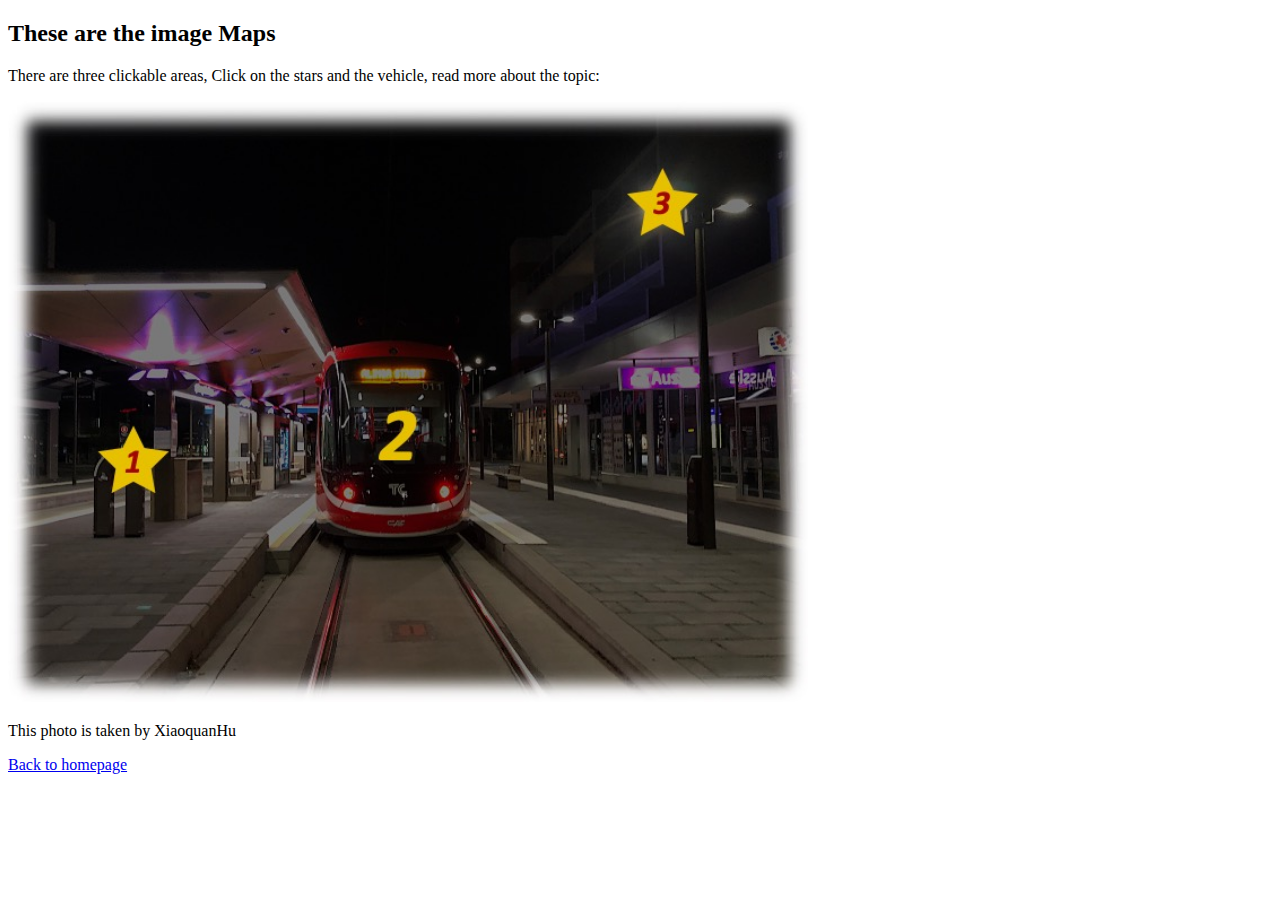
<file: imagemaps.html>
<!DOCTYPE html>

<html lang="en">

<!-- This is the HEADER section.......................... -->
  
<head>
  <meta charset="utf-8">
  <title>Image maps</title>
  <!-- this meta name is to identify website -->
  <link rel="stylesheet" type="text/css" href="stylesheet.css" media="screen" />
</head>

<!-- This is the BODY section............................ -->
  
<!-- This is my tag to open the body section of the webpage and my HTML attribute statement to change the background colour of the body  -->  
<body>

<!-- This is the explanation for image maps  -->  
<h2>These are the image Maps</h2>
<p>There are three clickable areas, Click on the stars and the vehicle, read more about the topic:</p>

<!-- This is image  --> 
<img src="pics/forimagemaps.jpg" alt="XiaoquanHu" usemap="#imgmaps" width="800">

<!-- This are the maps  --> 
<map name="imgmaps">
<!-- This is the first tooltip  --> 
  <div class="tooltip1">
  	<area shape="circle" coords="125,360,35" alt="imgmap1" href="resourcelog.html">
  	<span class="tooltiptext1">click to check the source log of my website</span>
  </div>
  <div class="tooltip2">
  	<area shape="rect" coords="310,250,460,430" alt="imgmap2" href="index.html#imggallerydes">
  	<span class="tooltiptext2">click to look at the photo gallery of light rail</span>
  </div>
  <div class="tooltip3">
  	<area shape="circle" coords="655,105,35" alt="imgmap3" href="index.html#rating">
  	<span class="tooltiptext3">click to see the user rating of my website</span>
  </div>
</map>
<p>This photo is taken by XiaoquanHu</p>
<a href="index.html">Back to homepage</a>

<!-- Close body of webpage -->
</body> 
<!-- Close html-->
</html>
</file>
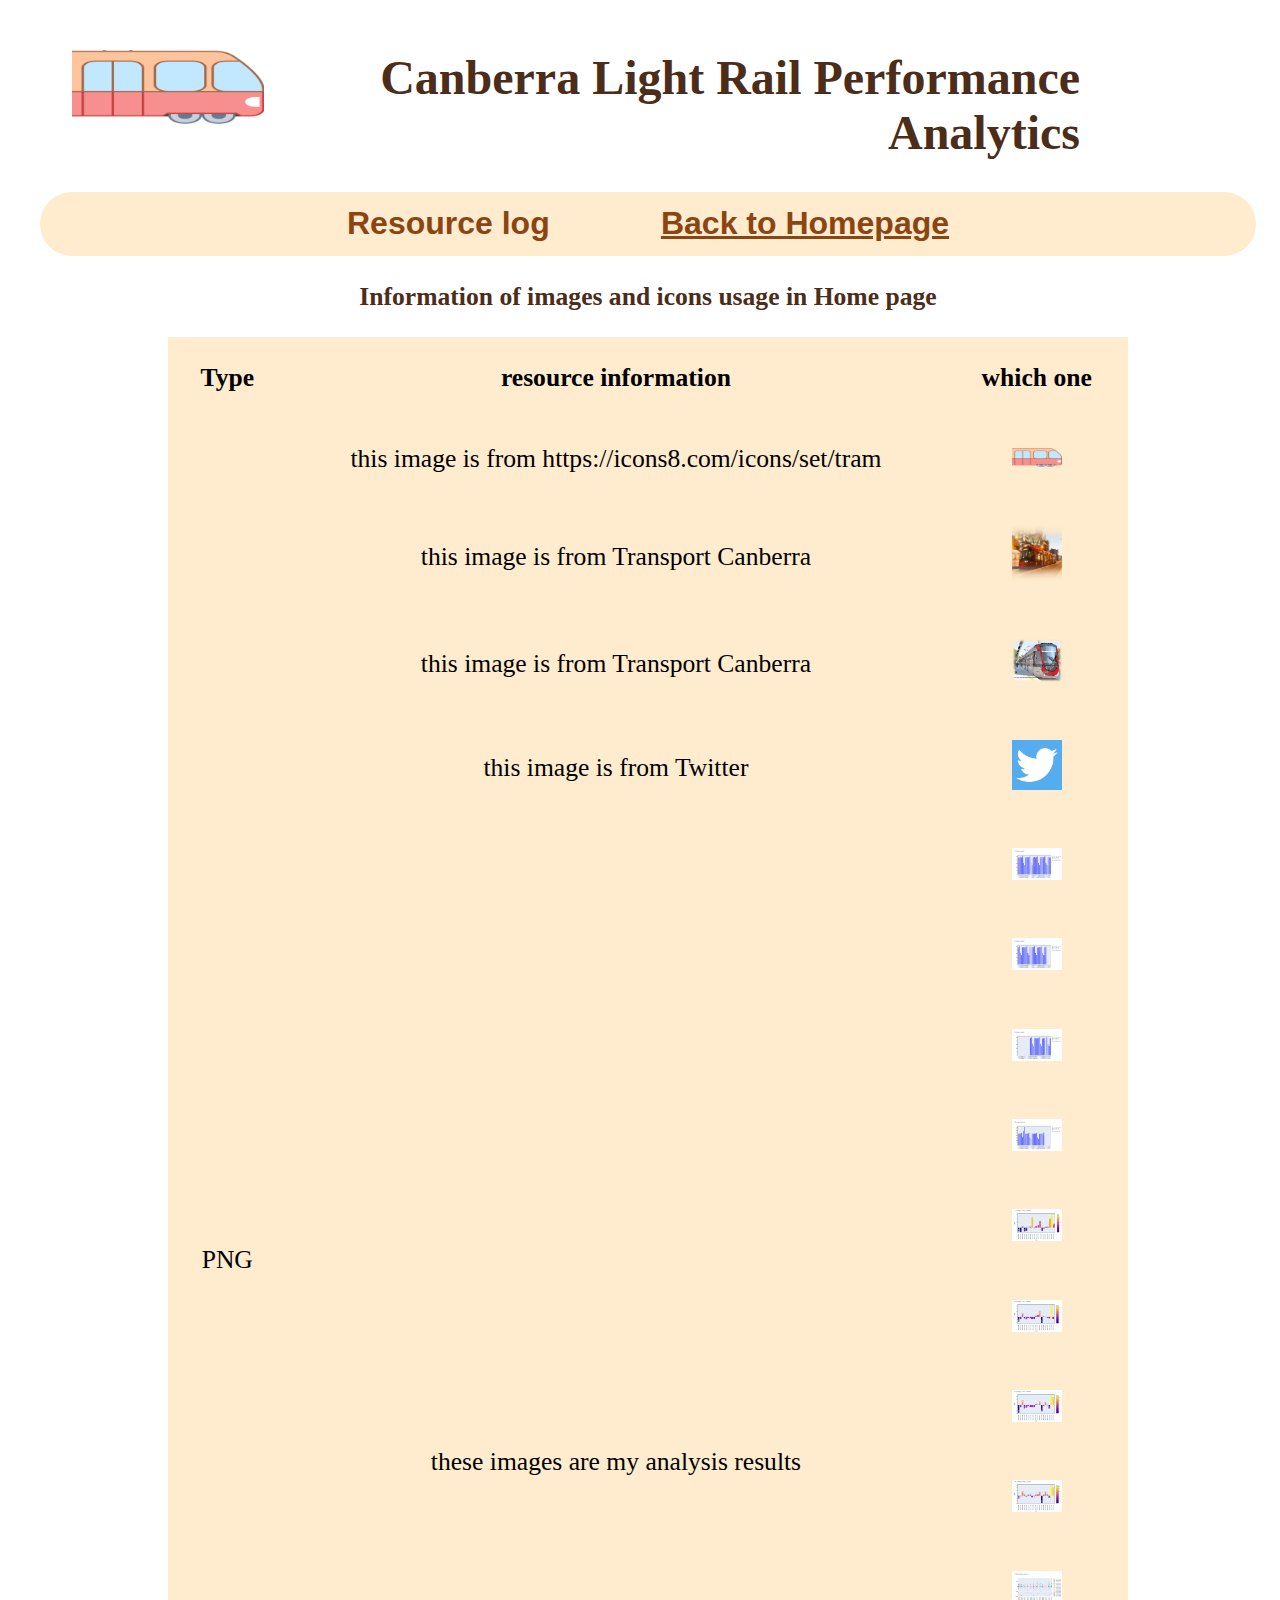
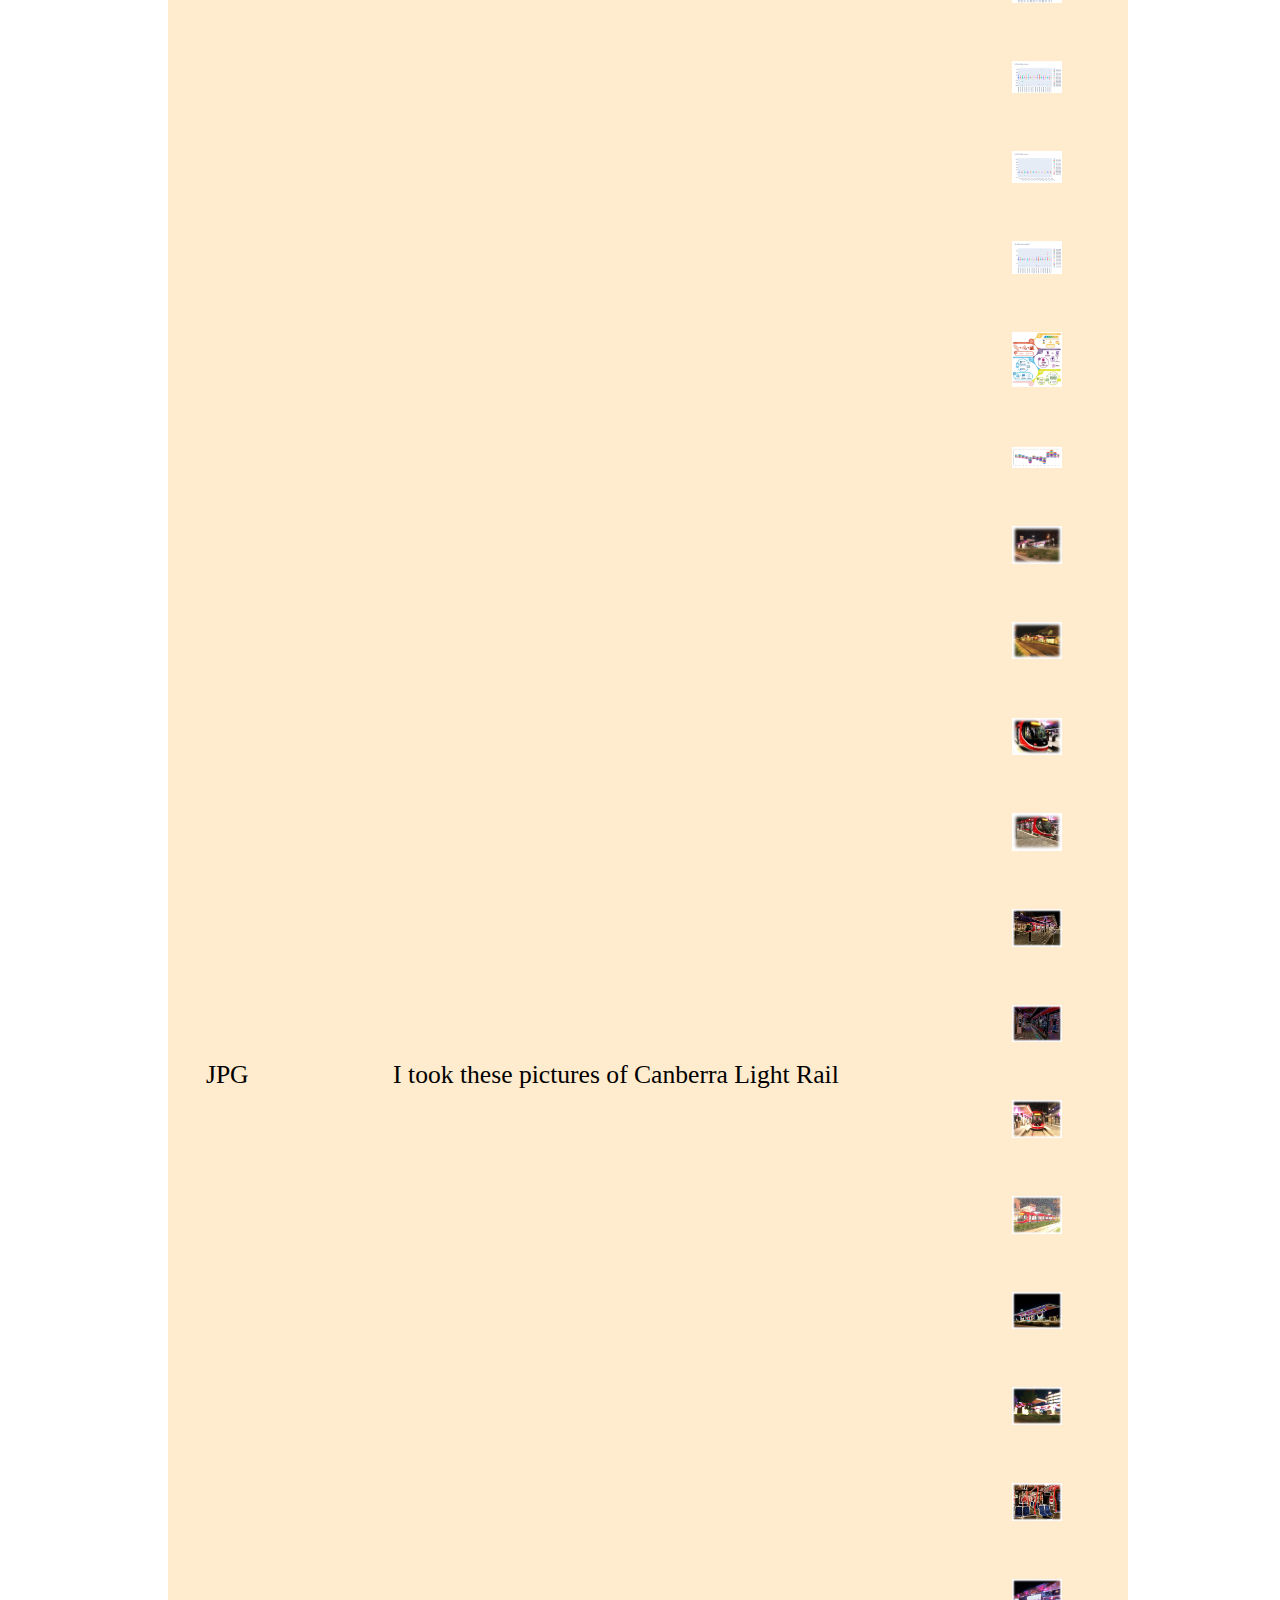
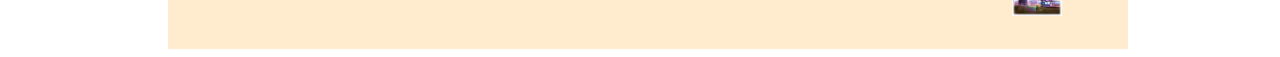
<file: resourcelog.html>
<!DOCTYPE html>

<html lang="en">

<!-- This is the HEADER section.......................... -->
  
<head>
  <meta charset="utf-8">
  <title>Resource Log</title>
  <!-- this meta name is to identify website -->
  <link rel="stylesheet" type="text/css" href="stylesheet.css" media="screen" />
</head>

<body>

	<div id="tramview">
  		<img src="pics/Picture1.png" alt="icons8.com">
  		<!-- This is the heading for the page -->
 		<h1> Canberra Light Rail Performance Analytics </h1>
  	</div>

<!-- This is the navigation bar section -->
  
  <div id="navigation">
	<ul>
	<li>Resource log</li>
	<li><a href="index.html">Back to Homepage</a></li> 
	</ul>
  </div>

<div class="clear"></div>

<!-- Table of image format types.  -->
  
<table id="sourcelog">
	<caption>Information of images and icons usage in Home page</caption>

  	<tr>
    	<th>Type</th>
    	<th>resource information</th>
    	<th>which one</th>
  	</tr>

  	<tr>
  	<td rowspan="18">PNG</td>
  	<td>this image is from https://icons8.com/icons/set/tram</td>
  	<td><img src="pics/Picture1.png" width="50" alt="icons8.com"> </td>
  	</tr>
  	<tr>
  	<td>this image is from Transport Canberra</td>
  	<td><img src="pics/Picture2.png" width="50" alt="Transport Canberra"> </td>
  	</tr>
  	<tr>
  	<td>this image is from Transport Canberra</td>
  	<td><img src="pics/Picture3.png" width="50" alt="Transport Canberra"> </td>
  	</tr>
    <tr>
    <td>this image is from Twitter</td>
    <td><img src="pics/twittericon.png" width="50" alt="Twitter"> </td>
    </tr>
  	<tr>
  	<td rowspan="14">these images are my analysis results</td>
  	<td><img src="pics/Unknown-3.png" width="50" alt="Xiaoquan Hu"> </td>
  	</tr>
  	<tr>
  	<td><img src="pics/Unknown-4.png" width="50" alt="Xiaoquan Hu"> </td>
  	</tr>
  	<tr>
  	<td><img src="pics/Unknown-5.png" width="50" alt="Xiaoquan Hu"> </td>
  	</tr>
  	<tr>
  	<td><img src="pics/Unknown-6.png" width="50" alt="Xiaoquan Hu"> </td>
  	</tr>
  	<tr>
  	<td><img src="pics/Unknown-13.png" width="50" alt="Xiaoquan Hu"> </td>
  	</tr>
  	<tr>
  	<td><img src="pics/Unknown-14.png" width="50" alt="Xiaoquan Hu"> </td>
  	</tr>
  	<tr>
  	<td><img src="pics/Unknown-15.png" width="50" alt="Xiaoquan Hu"> </td>
  	</tr>
  	<tr>
  	<td><img src="pics/Unknown-16.png" width="50" alt="Xiaoquan Hu"> </td>
  	</tr>
  	<tr>
  	<td><img src="pics/Unknown-18.png" width="50" alt="Xiaoquan Hu"> </td>
  	</tr>
  	<tr>
  	<td><img src="pics/Unknown-19.png" width="50" alt="Xiaoquan Hu"> </td>
  	</tr>
  	<tr>
  	<td><img src="pics/Unknown-20.png" width="50" alt="Xiaoquan Hu"> </td>
  	</tr>
  	<tr>
  	<td><img src="pics/Unknown-21.png" width="50" alt="Xiaoquan Hu"> </td>
  	</tr>
    <tr>
  	<td><img src="pics/processill.png" width="50" alt="Xiaoquan Hu"> </td>
  	</tr>
  	<tr>
  	<td><img src="pics/stopdelay.png" width="50" alt="Xiaoquan Hu"> </td>
  	</tr>

    <tr>
    <td rowspan="12">JPG</td>
    <td rowspan="12">I took these pictures of Canberra Light Rail</td>
    <td><img src="pics/gallery1.jpg" width="50" alt="Xiaoquan Hu"> </td>
    </tr>
    <tr>
    <td><img src="pics/gallery2.jpg" width="50" alt="Xiaoquan Hu"> </td>
    </tr>
    <tr>
    <td><img src="pics/gallery3.jpg" width="50" alt="Xiaoquan Hu"> </td>
    </tr>
    <tr>
    <td><img src="pics/gallery4.jpg" width="50" alt="Xiaoquan Hu"> </td>
    </tr>
    <tr>
    <td><img src="pics/gallery5.jpg" width="50" alt="Xiaoquan Hu"> </td>
    </tr>
    <tr>
    <td><img src="pics/gallery6.jpg" width="50" alt="Xiaoquan Hu"> </td>
    </tr>
    <tr>
    <td><img src="pics/gallery7.jpg" width="50" alt="Xiaoquan Hu"> </td>
    </tr>
    <tr>
    <td><img src="pics/gallery8.jpg" width="50" alt="Xiaoquan Hu"> </td>
    </tr>
    <tr>
    <td><img src="pics/gallery9.jpg" width="50" alt="Xiaoquan Hu"> </td>
    </tr>
    <tr>
    <td><img src="pics/gallery10.jpg" width="50" alt="Xiaoquan Hu"> </td>
    </tr>
    <tr>
    <td><img src="pics/gallery11.jpg" width="50" alt="Xiaoquan Hu"> </td>
    </tr>
    <tr>
    <td><img src="pics/gallery12.jpg" width="50" alt="Xiaoquan Hu"> </td>
    </tr>

</table>  


</body>
</html>
</file>
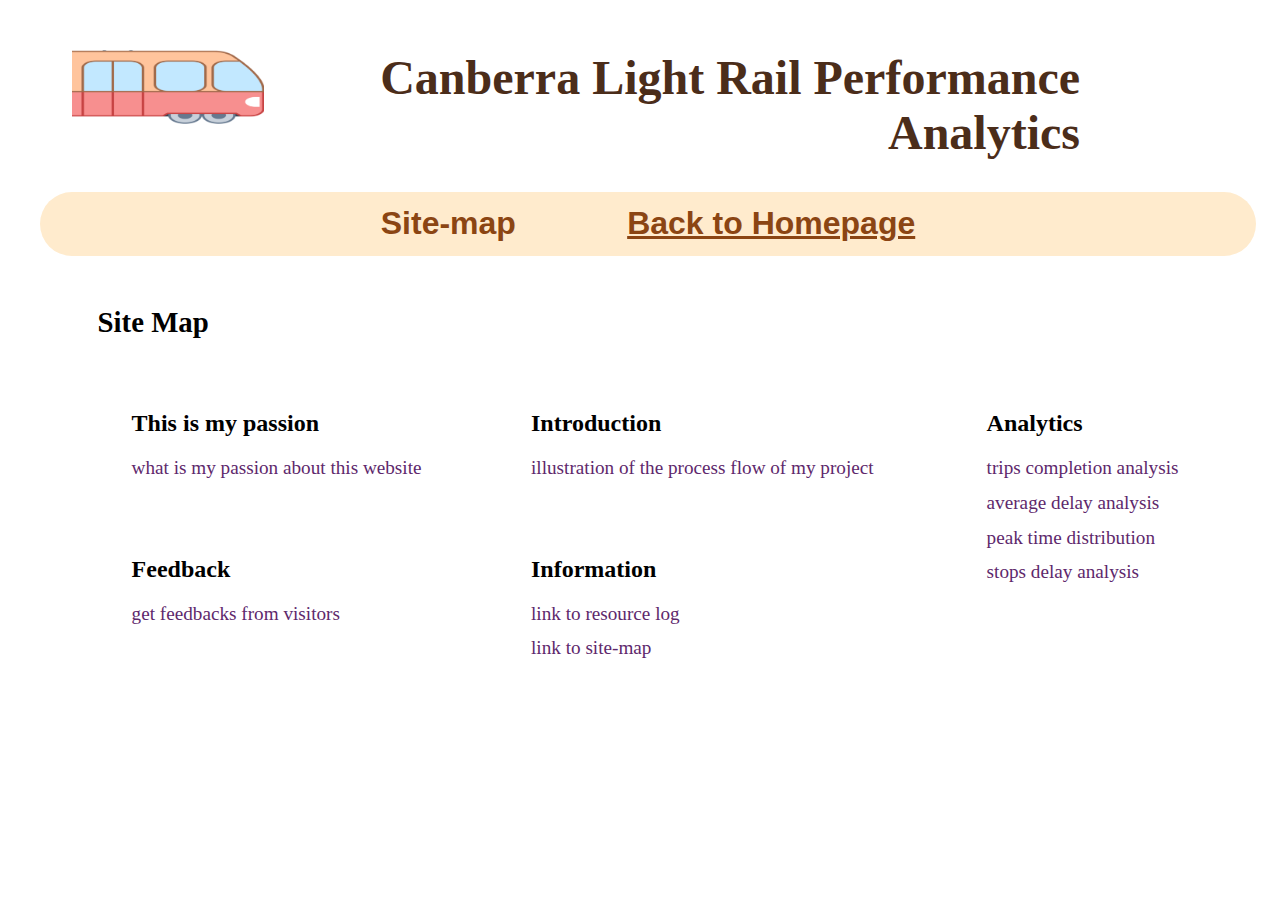
<file: sitemap.html>
<!DOCTYPE html>


<html lang="en">

<!-- This is the HEADER section.......................... -->
  
<head>
  <meta charset="utf-8">
  <title>Site map</title>
  <!-- this meta name is to identify website -->
  <link rel="stylesheet" type="text/css" href="stylesheet.css" media="screen" />
</head>


<body>
 	<!-- This is the title section.......................... -->
	<div id="tramview">
  		<img src="pics/Picture1.png" alt="icons8.com">
  		<!-- This is the heading for the page -->
 		<h1> Canberra Light Rail Performance Analytics </h1>
  	</div>

<!-- This is the navigation bar section -->
  
  <div id="navigation">
	<ul>
	<li>Site-map</li>
	<li><a href="index.html">Back to Homepage</a></li> 
	</ul>
  </div>

  <div class="clear"></div>

<!-- This is the site map: table containing list in each cell to show the structure of website -->
  <div id="titleline">
  	<h2>Site Map</h2>
  </div>

  <div>
  	<table id="arramap">
  		<tr>
  			<td>
  				<div class="map1item">
  					<h2>This is my passion</h2>
  						<ul>
  							<li><a href="index.html#passion-intro">what is my passion about this website</a></li>
  						</ul>
  				</div>
  			</td>
  			<td>
  				<div class="map1item">
  					<h2>Introduction</h2>
  						<ul>
  							<li><a href="index.html#introduction">illustration of the process flow of my project</a></li>
  						</ul>
  				</div>
  			</td>
  			<td>
  				<div class="map1item">
  					<h2>Analytics</h2>
  						<ul>
  							<li><a href="index.html#tripana">trips completion analysis</a></li>
  							<li><a href="index.html#delayana">average delay analysis</a></li>
  							<li><a href="index.html#peakana">peak time distribution</a></li>
  							<li><a href="index.html#stopana">stops delay analysis</a></li>
  						</ul>
  				</div>
  			</td>
  		</tr>

  		<tr>
  			<td>		
  				<div class="map1item">
  					<h2>Feedback</h2>
  					<ul>
  						<li><a href="index.html#feedback">get feedbacks from visitors</a></li>
  					</ul>
  				</div>
  			</td>
  			<td>		
  				<div class="map1item">
  					<h2>Information</h2>
  					<ul>
  						<li><a href="index.html#information">link to resource log</a></li>
  						<li><a href="index.html#information">link to site-map</a></li>
  					</ul>
  				</div>
  			</td>
  		</tr>
  	</table>
  </div>



</body>
</html>
</file>
<file: stylesheet.css>
/* This is my style sheet*/

/* navigation bar division: format the bar generally including font background colour and style */

/* little icon left of title */
#tramview img {
  width: 15vw;
  float: left;
  margin-left: 5vw;
}

#tramview h1   {
  text-align: right;
  margin-top: 50px;
  margin-right: 15vw;
  color: #4B2D1A;
  font-weight: bold;
  font-size: 300%;
}

/* navigation division: format area into one ralioused retangular */
#navigation {
  width: 95vw;
  height: 5vw;
  margin-left: 2.5vw;
  font-size: 200%;
  font-family: Tahoma, Geneva, sans-serif;
  font-weight: bold;
  text-align: center;
  background-color: #FFEBCD;
  border-radius: 5vw;
}

/* navigation division: format the unordered list so that it appears directly below the title of the page and below the edge of the colour background */
#navigation ul {
  padding: 1vw;
}

/* navigation division: format the list items so that they display across the page instead of in a vertical list */
#navigation li {
  display: inline;
  padding: 4vw;
  color: #8B4513;
  }

/* navigation division: format the link items so that they are dark blue, spaced apart, and do not have underlines */
#navigation a {
    color: #8B4513;
}

/* navigation division: format the link items so that when hovering it, background color would change */
#navigation li a:hover:not(.active) {
  background-color: #F37061;
  color: white;
}

div.clear {
  clear: left;
  height: 2vw;
}

/* gallery slides formating styles */
/* Position the image container (needed to position the left and right arrows) */
.container {
  width: 80vw;
  margin-left: 7vw;
  position: relative;
}

#imggallerydes {
  font-size: 150%;
}

/* Hide the images by default */
.mySlides {
  display: none;
  height: 35vw;
  border-radius: 3vw;
  background-color: lightgrey;
}

.mySlides img {
  height: 30vw;
  margin-top: 2.5vw;
  margin-left: 25%;

}
/* Add a pointer when hovering over the thumbnail images */
.cursor {
  cursor: pointer;
}

/* Next & previous buttons */
.prev, .next {
  cursor: pointer;
  position: absolute;
  top:38%;
  width: 2vw;
  padding: 1.5vw;
  margin-top: -50px;
  color: white;
  font-weight: bold;
  font-size: 1vw;
  border-radius: 0.1vw 0 0 0.1vw;
  user-select: none;
  background-color: #F37061;
}

/* Position the "next button" to the right */
.next {
  right: 0;
  border-radius: 0.1vw 0 0 0.1vw;
}


/* Number text (1/3 etc) */
.numbertext {
  color: #8B4513;
  font-family: Tahoma, Geneva, sans-serif;
  font-size: 1.5vw;
  padding: 3vw 5vw;
  position: absolute;
  margin-top: 3vw;
}

/* Container for image text */
.caption-container {
  text-align: center;
  border-radius: 2vw;
  font-family: Tahoma, Geneva, sans-serif;
  background-color: #FFEBCD;
  padding: 2px;
  color: #8B4513;
}

.row:after {
  content: "";
  display: table;
  clear: both;
}

/* Six columns side by side */
.column {
  float: left;
  width: 16.66%;
}

/* Add a transparency effect for thumnbail images */
.demo {
  opacity: 0.4;
}

.active,
.demo:hover {
  opacity: 1;
}


/* passion intro: format the image to float left and the text on the right */
#passion-intro img{
  width: 35vw;
  float: right;
  margin-top: 3vw;
  margin-right: 5vw;
  margin-left: 1vw;
}

/* passion intro: format title in passion part */
#passion-intro h3 {
  font-size: 200%;
  width: 50vw;
  text-align: left;
  margin-left: 8vw;
}

/* passion intro: format paragraph in passion part */
#passion-intro p {
  font-size: 120%;
  width: 50vw;
  text-align: left;
  margin-left: 8vw;
}

/* passion intro: format list in passion part */
#passion-intro ul {
  list-style-position: inside;
  font-size: 120%;
  width: 50vw;
  text-align: left;
  margin-left: 10vw;
  padding: 0vw;
  margin-top: 0;
  margin-bottom: 0;
  font-size: 130%;
}

#passion-intro ul li {
  padding: 0.3vw;}

#passion-intro h6 {
  font-size: 120%;
  width: 50vw;
  text-align: left;
  margin-left: 8vw;
  margin-top: 1vw;
}


#passion-intro2 img{
  width: 33vw;
  float: left;
  margin-right: 3vw;
  margin-left: 8vw;
}

#passion-intro2 p {
  font-size: 120%;
  margin-right: 8vw;
  margin-top: 3vw;
}

#writemefeedback {
  font-weight: bold;
}

#passion-intro2 h6 {
  font-size: 120%;
  margin-top: 1vw;
}

/* title bar: formating title bar in one rectangular to look like a bar */
#introduction, #analytics, #feedback, #information {
  width: 95vw;
  height: 3.5vw;
  margin-left: 2.5vw;
  font-size: 200%;
  font-family: Tahoma, Geneva, sans-serif;
  font-weight: bold;
  text-align: center;
  background-color: #FFEBCD;
  border-radius: 5vw;
}

/* title bar: format the unordered list so that it appears directly below the title of the page and below the edge of the colour background */
#introduction ul, #analytics ul, #feedback ul, #information ul {
  padding: 0.2vw;
}

/* title bar: format the list items so that they display across the page instead of in a vertical list */
#introduction li, #analytics li, #feedback li, #information li {
  display: inline;
  padding: 16%;
  color: #8B4513;
  }

/* title bar: format the link items so that they are dark blue, spaced apart, and do not have underlines */
#introduction a, #analytics a, #feedback a, #information a {
    color: darkgrey;
}

/* title bar: format the link items so that when hovering it, background color would change */
#introduction a:hover:not(.active), #analytics a:hover:not(.active), #feedback a:hover:not(.active), #information a:hover:not(.active){
  background-color: #F37061;
  color: white;
}


#processintro h2, #tripana h3, #delayana h3, #peakana h3, #stopana h3{
  margin-left: 5vw;
  margin-right: 5vw;
}

#processintro img{
  width: 90vw;
  margin-left: 5vw;
}

/* this is the formating for gallery part */
div.gallery {
  font-size: 150%;
  border: 0.2vw solid #ccc;
  border-radius: 1.5vw;
  float: left;
  width: 40vw;
  margin-left: 6vw;
  margin-top: 2vw;
}

div.gallery:hover {
  color: white;
  background-color: darkgrey;}

div.gallery img {
  width: 40vw;
  height: auto;
}

div.gallery.desc {
  margin-left: 3vw;
  padding: 0.2vw;
  text-align: center;
}

#stopanagallery {
  font-size: 150%;
  border: 0.2vw solid #ccc;
  border-radius: 1.5vw;
  float: left;
  width: 86vw;
  margin-left: 6vw;
  margin-top: 2vw;
}

#stopanagallery:hover {
  color: white;
  background-color: darkgrey;}

#stopanagallery img {
  width: 86vw;
  height: auto;
}

/* formating description part in gallery */
#stopdesc {
  margin-left: 8vw;
  padding: 0.2vw;
  text-align: center;
}

/* formating replyform sentence */
#replyform p{
  font-size: 150%;
  margin-left: 7vw;
  margin-right: 7vw;
  font-weight: bold;
}

/* formatting rating part */

#rating {
  width: 85vw;
  font-family: Tahoma, Geneva, sans-serif;
  text-align: center;
  font-size: 120%;
  margin-left: 7vw;
  background-color: #FFEBCD;
}

#ratingdescri {
  padding-top: 3vw;
  margin-left: 3vw;
  margin-right: 3vw;
  font-size: 130%;
  color: #8B4513;
}

#ratingscore {
  font-size: 150%;
}

.barrow {
  margin-top: 4vw;
}


/* Three column layout */
.side {
  float: left;
  width: 15%;
  margin-top: 10px;
}

.middle {
  float: left;
  width: 70%;
  margin-top: 10px;
}

/* Place text to the right */
.right {
  text-align: center;
}

/* Clear floats after the columns */
.barrow:after {
  content: "";
  display: table;
  clear: both;
}

/* The bar container */
.bar-container {
  width: 100%;
  background-color: lightgrey;
  text-align: center;
  color: white;
}

/* Individual bars */
#bar-5 {width: 50%; height: 0.7vw; background-color: #4CAF50;}
#bar-4 {width: 25%; height: 0.7vw; background-color: #2196F3;}
#bar-3 {width: 20%; height: 0.7vw; background-color: #00bcd4;}
#bar-2 {width: 3%; height: 0.7vw; background-color: #ff9800;}
#bar-1 {width: 2%; height: 0.7vw; background-color: #f44336;}


#ratingbuttons {
  margin-top: 1vw;
  padding-bottom: 6vw;
}

.button {
  background-color: #4CAF50; /* Green */
  border: none;
  color: white;
  padding: 16px 32px;
  text-align: center;
  text-decoration: none;
  display: inline-block;
  font-size: 16px;
  margin: 4px 2px;
  transition-duration: 0.4s;
  cursor: pointer;
}

.button1 {
  background-color: white; 
  color: black; 
  border: 5px solid #4CAF50;
}

.button1:hover {
  background-color: #4CAF50;
  color: white;
}

.button1:active {
  background-color: #4CAF50;
  transform: translateY(15px);
}

.button2 {
  background-color: white; 
  color: black; 
  border: 5px solid #2196F3;
}

.button2:hover {
  background-color: #2196F3;
  color: white;
}
.button2:active {
  background-color: #2196F3;
  transform: translateY(15px);
}

.button3 {
  background-color: white; 
  color: black; 
  border: 5px solid #00bcd4;
}

.button3:hover {
  background-color: #00bcd4;
  color: white;
}
.button3:active {
  background-color: #00bcd4;
  transform: translateY(15px);
}

.button4 {
  background-color: white;
  color: black;
  border: 5px solid #ff9800;
}

.button4:hover {
  background-color: #ff9800; 
  color: white;}
.button4:active {
  background-color: #ff9800;
  transform: translateY(15px);
}

.button5 {
  background-color: white;
  color: black;
  border: 5px solid #f44336;
}

.button5:hover {
  background-color: #f44336;
  color: white;
}
.button5:active {
  background-color: #f44336;
  transform: translateY(15px);
}



/* Our form formatting */
#replyform form {
  background: #FFE5DC;
  font-size: 150%;
  border: 0.2vw solid #ccc;
  width: 80vw;
  margin-left: 7vw;
  border-radius: 1.5vw;
  padding: 1vw;
  text-align: center;
}

/* formating format text */
#replyform input[type="text"] {
  border: 0.06vw solid black;
  width: 75vw;
  margin-left: 2.5vw;
  height: 2vw;
}

/* formating button text size */
#replyform input[type="submit"], input[type="reset"] {
  font-size: 500%;
}

/* formating textarea */
#replyform textarea {
  width: 75vw;
  height: 5vw;
  margin-left: 2.5vw;
}

/* formating the one sentence element */
#forindent {
  margin-left: 6vw;
  margin-bottom: 0;
}

/* Our other-links formatting */
#otherlinks {
  margin-top: 0;
  width: 70vw;
  margin-left: 10vw;
  font-size: 150%;
  font-weight: bold;
}

#otherlinks ul {
  margin-top: 0;
}

#otherlinks li {
  padding: 1vw;
}

#original1 {
  margin-left: 7vw;
  margin-right: 8vw;
  font-size: 130%;
  text-align: left;
}

/* passion intro: format the image to float left and the text on the right */
#reflection {
  margin-left: 7vw;
  margin-right: 8vw;
}
#reflection img{
  width: 35vw;
  float: right;
  margin-left: 0.3vw;
}

/* passion intro: format title in passion part */
#reflection h3 {
  font-size: 200%;
  text-align: left;
}

/* passion intro: format paragraph in passion part */
#reflection p {
  font-size: 130%;
  text-align: left;
}

#socialiconlist ul{
  list-style-type: none;
  margin: 0;
  padding: 0;
}

#socialiconlist li{
  display: inline;
  text-decoration: none;
  padding: 32pt;
}

#socialfeed {
  width: 45vw;
  margin-left: 27.5vw;
}

#twittericon, #facebookicon, #githubicon {
  width: 8vw;
}


/* Our table formatting in the resource.html*/

/*Format our caption for greater visibility */
#sourcelog caption {
  font-size: 2vw;
  font-weight: bold;
  color: #4B2D1A;
  margin-bottom:2vw;
       }

/*Format our table to have single line borders,
some white space (90% width and margins), and make the
background a different color. */
#sourcelog {
  border:0.5pt;
}

#sourcelog {
  font-size: 2vw;
  text-align: center;
  border-collapse: collapse;
  width: 75vw;
  margin-left: 12.5vw;
  border-width: 5pt;
  background-color: #FFEBCD;
}

#sourcelog tr:hover {background-color: #f5f5f5;}

/* Create internal space in the cells of the table. */

#sourcelog th, td {
  padding: 2vw;
  border-width: 2pt;
}

/* Our site map formatting in the sitemap.html*/
#titleline {
  font-size: 120%;
  width: 90vw;
  margin-left: 7vw;
}

#arramap {
  width: 90vw;
  margin-left: 5vw;
  border: none;
}

#arramap td{
  height: 2vw;
  vertical-align: top;
}

div.map1item {
  margin-left: 2.5vw;
  margin-bottom: 0;
  margin-top: 0;
}

div.map1item ul{
  max-height: 2vw;
  list-style-type: none;
  margin: 0;
  padding: 0;
}

div.map1item li{
  margin-top: 1vw;
}

div.map1item a{
  color: #5E286C;
  font-size: 1.5vw;
  text-decoration: none;
}

div.map1item li a:hover:not(.active) {
  background-color: #F37061;
  color: white;
}

/* format the tooltip */
.tooltip1 {
  position: relative;
  display: inline-block;
  border-bottom: 1px dotted black;
}

.tooltip1 .tooltiptext1 {
  visibility: hidden;
  width: 120px;
  background-color: white;
  color: black;
  text-align: center;
  border-radius: 6px;
  padding: 5px 0;
  position: absolute;
  z-index: 1;
  top: -330px;
  left: -675px;
  margin-left: -60px;
  opacity: 0;
  transition: opacity 0.3s;
}

.tooltip1:hover .tooltiptext1 {
  visibility: visible;
  opacity: 1;
}

.tooltip2 {
  position: relative;
  display: inline-block;
  border-bottom: 1px dotted black;
}

.tooltip2 .tooltiptext2 {
  visibility: hidden;
  width: 120px;
  background-color: white;
  color: black;
  text-align: center;
  border-radius: 6px;
  padding: 5px 0;
  position: absolute;
  z-index: 1;
  top: -370px;
  left: -400px;
  margin-left: -60px;
  opacity: 0;
  transition: opacity 0.3s;
}

.tooltip2:hover .tooltiptext2 {
  visibility: visible;
  opacity: 1;
}

.tooltip3 {
  position: relative;
  display: inline-block;
  border-bottom: 1px dotted black;
}

.tooltip3 .tooltiptext3 {
  visibility: hidden;
  width: 120px;
  background-color: white;
  color: black;
  text-align: center;
  border-radius: 6px;
  padding: 5px 0;
  position: absolute;
  z-index: 1;
  top: -550px;
  left: -250px;
  margin-left: -60px;
  opacity: 0;
  transition: opacity 0.3s;
}

.tooltip3:hover .tooltiptext3 {
  visibility: visible;
  opacity: 1;
}
</file>
